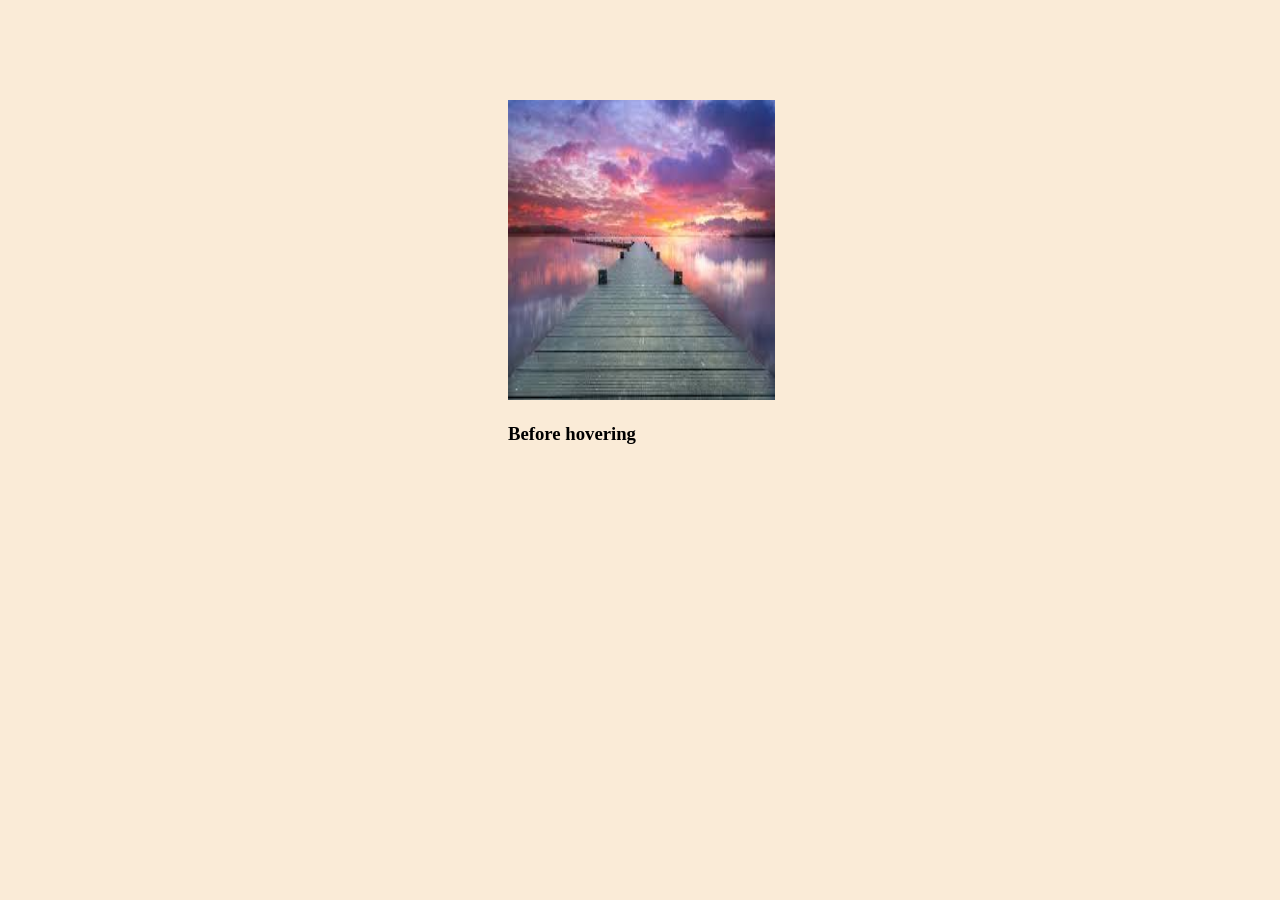
<file: Webpgm10/index.html>
<!DOCTYPE html>
<html lang="en">
<head>
	<meta charset="UTF-8">
	<meta name="viewport" content="width=device-width, initial-scale=1.0">
	<title>Document</title>
</head>
<style>
	body{
		background-color: antiquewhite;
	}
	img{
		width: 35%;
		height: 300px;
	}
	div{
		margin-left: 500px;
		margin-top: 100px;
	}
</style>
<body>
	<div>
		<img src="img1.jpeg" alt="" onmouseover="over()" id="im">
		<h3 id="h">Before hovering</h3>
	</div>
</body>
<script>
	function over() {
		document.getElementById("im").src = "img2.jpeg";
		document.getElementById("h").innerText = "After hovering";
	}
	
</script>
</html>
</file>
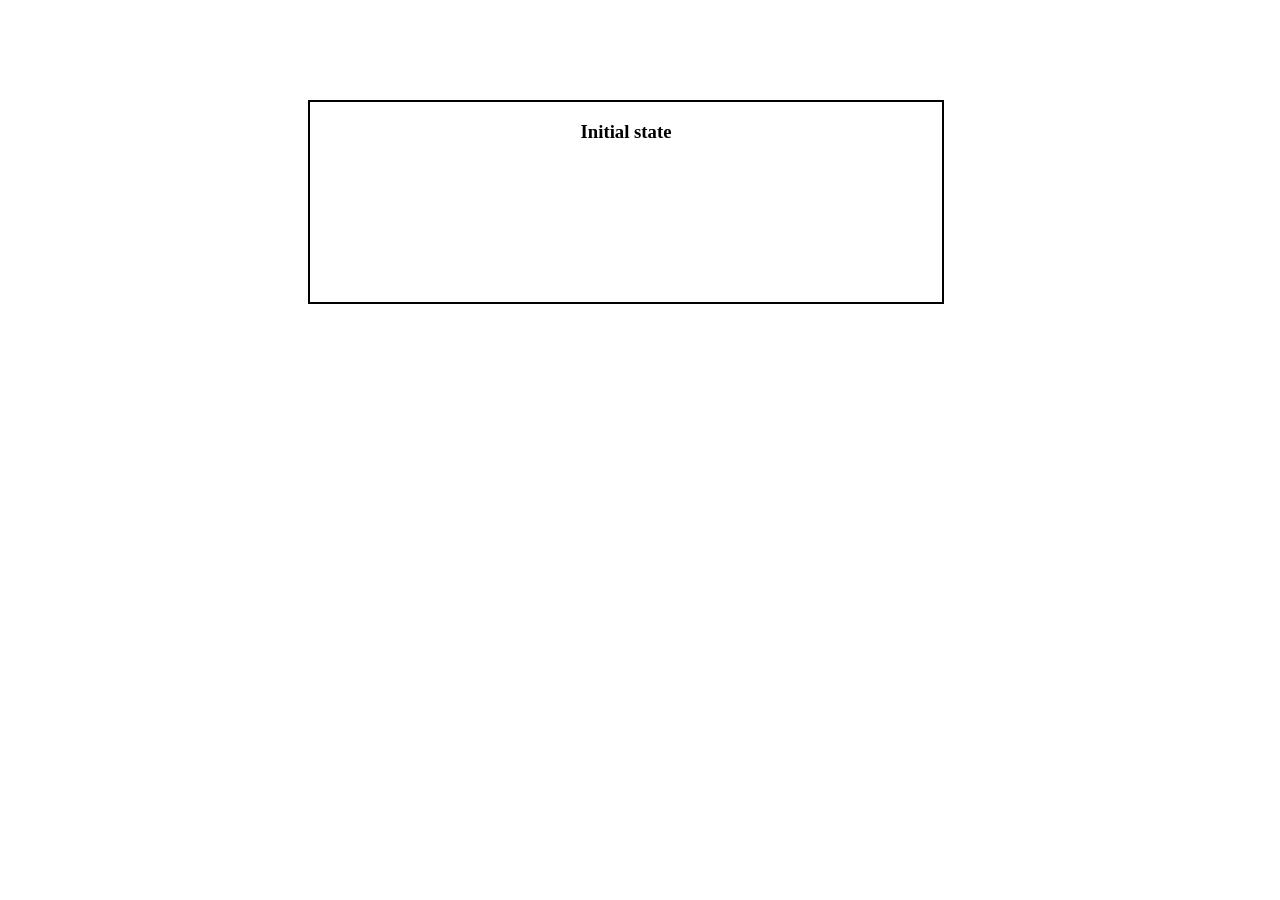
<file: Webpgm9/index.html>
<!DOCTYPE html>
<html lang="en">
<head>
	<meta charset="UTF-8">
	<meta name="viewport" content="width=device-width, initial-scale=1.0">
	<title>Document</title>
</head>
<style>
	#div1{
		width: 50%;
		margin-left: 300px;
		margin-top: 100px;
		height: 200px;
		border: 2px solid black;
	}
</style>
<body id="bo">
	<div id="div1">
		<h3 id="msg"><center>Initial state</center></h3>
	</div>
	<script>
		let di=document.getElementById("div1");
		di.addEventListener('click',fun);
		function fun(){
			di.style.backgroundColor="lightgreen"
			document.getElementById("msg").innerHTML="color changed";
		}
		let b=document.getElementById("bo");
		b.addEventListener('click',fun2);
		function fun2(){
			b.style.backgroundColor="pink";
		}
	</script>
</body>
</html>
</file>
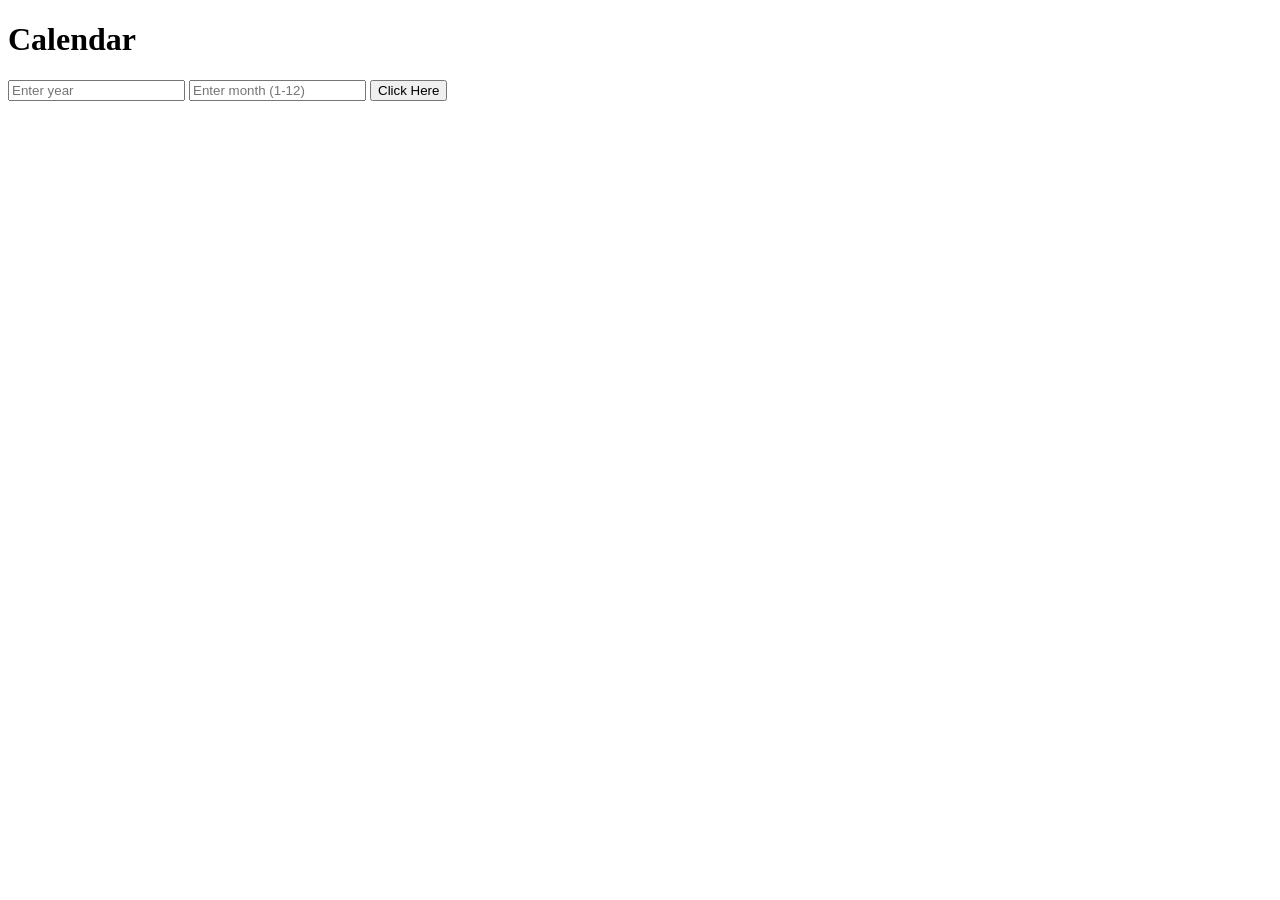
<file: web7_calender/cal.html>
<!DOCTYPE html>
<html lang="en">
<head>
  <style>
    #calendar-container {
      text-align: center;
      margin-top: 20px;
    }
    .calendar-title {
      font-size: 1.5em;
      margin-bottom: 10px;
      color: green
      ;
    }
    .calendar {
      display: inline-block;
      border-collapse: collapse;
      margin-top: 10px;
    }
    .calendar th, .calendar td {
      border: 1px solid #ddd;
      text-align: center;
      padding: 10px;
      width: 50px;
      height: 50px;
    }
    .calendar th {
      background-color: #f4f4f4;}
  </style>
</head>
<body>
  <h1>Calendar </h1>
  <div id="form-container">
    <input type="number" id="year" placeholder="Enter year">
    <input type="number" id="month" placeholder="Enter month (1-12)">
    <button onclick="generateCalendar()">Click Here</button>
  </div>
  <div id="calendar-container"></div>
  <script>
    function generateCalendar() {
      const year = parseInt(document.getElementById('year').value);
      const month = parseInt(document.getElementById('month').value);
      if (!year || month < 1 || month > 12) {
        alert('Please enter a valid year and month.');
        return;
      }
      const calendarContainer = document.getElementById('calendar-container');
      calendarContainer.innerHTML = ""; 
      const monthNames = ["January", "February", "March", "April", "May", "June",
        "July", "August", "September", "October", "November", "December"];
      const title = document.createElement('div');
      title.classList.add('calendar-title');
      title.textContent = `${monthNames[month - 1]} ${year}`;
      calendarContainer.appendChild(title);
      const calendarTable = document.createElement('table');
      calendarTable.classList.add('calendar');
      const daysOfWeek = ['Sun', 'Mon', 'Tue', 'Wed', 'Thu', 'Fri', 'Sat'];
      const headerRow = document.createElement('tr');
      for (const day of daysOfWeek) {
        const th = document.createElement('th');
        th.textContent = day;
        headerRow.appendChild(th); }
      calendarTable.appendChild(headerRow);
      const firstDay = new Date(year, month - 1, 1).getDay();
      const daysInMonth = new Date(year, month, 0).getDate();
      let date = 1;
      for (let i = 0; i < 6; i++) { 
        const row = document.createElement('tr');
        for (let j = 0; j < 7; j++) { 
          const cell = document.createElement('td');
          if (i === 0 && j < firstDay) {
            cell.textContent = ''; 
          } else if (date > daysInMonth) {
            cell.textContent = ''; 
          } else {
            cell.textContent = date;
            date++;}
          row.appendChild(cell);}
        calendarTable.appendChild(row);}
        calendarContainer.appendChild(calendarTable);}
  </script>
</body>
</html>
</file>
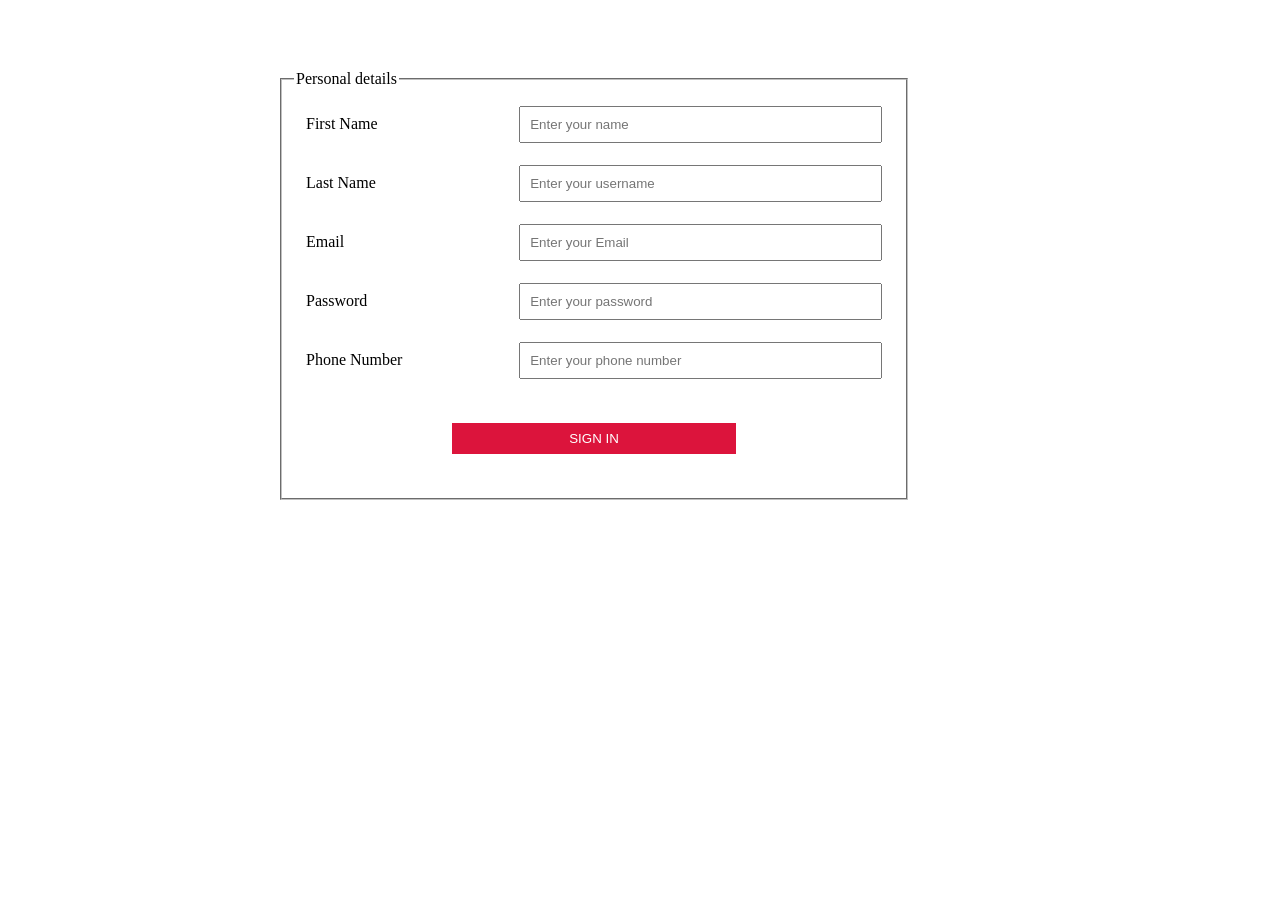
<file: Webpgm11/form.html>
<html>

<head>
	<title>Form</title>
	<style>
		

		div {
			margin-left: 250px;
			margin-top: 50px;
			width: 50%;
			padding: 20px;
		}

		
		table {
			width: 100%;
		}

		td {
			padding: 10px;
		
		}

		input[type="text"],
		input[type="email"],
		input[type="tel"],
		input[type="date"],
		input[type="password"],
		textarea {
			width: 100%;
			
			padding: 9px;
		}

		textarea {
			height: 100px;

		}

		input[type="submit"] {
			width: 50%;
			padding: 8px;
			background-color: crimson;
			color: white;
			border: 2px solid white;
			display: block;
			
			margin: 20px auto;
			
		}

		input[type="submit"]:hover {
			background-color: white;
			color: crimson;
			border: 2px solid crimson;
		}
	</style>
	
</head>
<script>
	function validate() {
		let fn=document.form1.name.value;
		let ln=document.form1.lna.value;
		let em=document.form1.email.value;
		let pa=document.form1.pass.value;
		let ph=document.form1.ph.value;
		if (fn===""){
			alert("First name can't be empty! please fill");
			return false;
		}else if(fn.length<=2){
			alert("Name should more than 2 letters")
		}else if(ln===""){
			alert("Last name can't be empty! please fill");
			return false;
		}else if(em===""){
			alert("email name can't be empty! please fill");
			return false;
		}else if (em.indexOf("@") === -1 || em.indexOf(".") === -1 || em.indexOf("@") > em.lastIndexOf(".")) {
			alert("Please enter a valid email address.");
	}else if(pa===""){
		alert("password name can't be empty! please fill");
	}else if(pa.length<4){
		alert("password should contain more than 4 characters");
	}else if(ph===""){
		alert("phone number can't be empty! please fill");
	}else if(ph.length!=10){
		alert("phone number should be 10 digits");
	}
}
</script>
<body>
	<div>
		<form name="form1" onsubmit="return validate()">
			<fieldset>
				<legend>Personal details</legend>
				<table>
					<tr>
						<td><label>First Name</label></td>
						<td> <input type="text" name="name" placeholder="Enter your name"></td>
					</tr>
					<tr>
						<td><label>Last Name</label></td>
						<td><input type="text" name="lna"  placeholder="Enter your username"></td>
					</tr>
					<tr>
						<td><label>Email</label></td>
						<td><input type="email" name="email" placeholder="Enter your Email"></td>
					</tr>
					<tr>
						<td><label>Password</label></td>
						<td><input type="password" name="pass" placeholder="Enter your password"></td>
					</tr>
					<tr>
						<td><label>Phone Number</label></td>
						<td><input type="tel" name="ph" placeholder="Enter your phone number"></td>
					</tr>
	
					<tr>
						<td colspan="2">
							<input type="submit" value="SIGN IN">
						</td>
					</tr>
				</table>
			</fieldset>
		</form>
	</div>
	
</body>

</html>
</file>
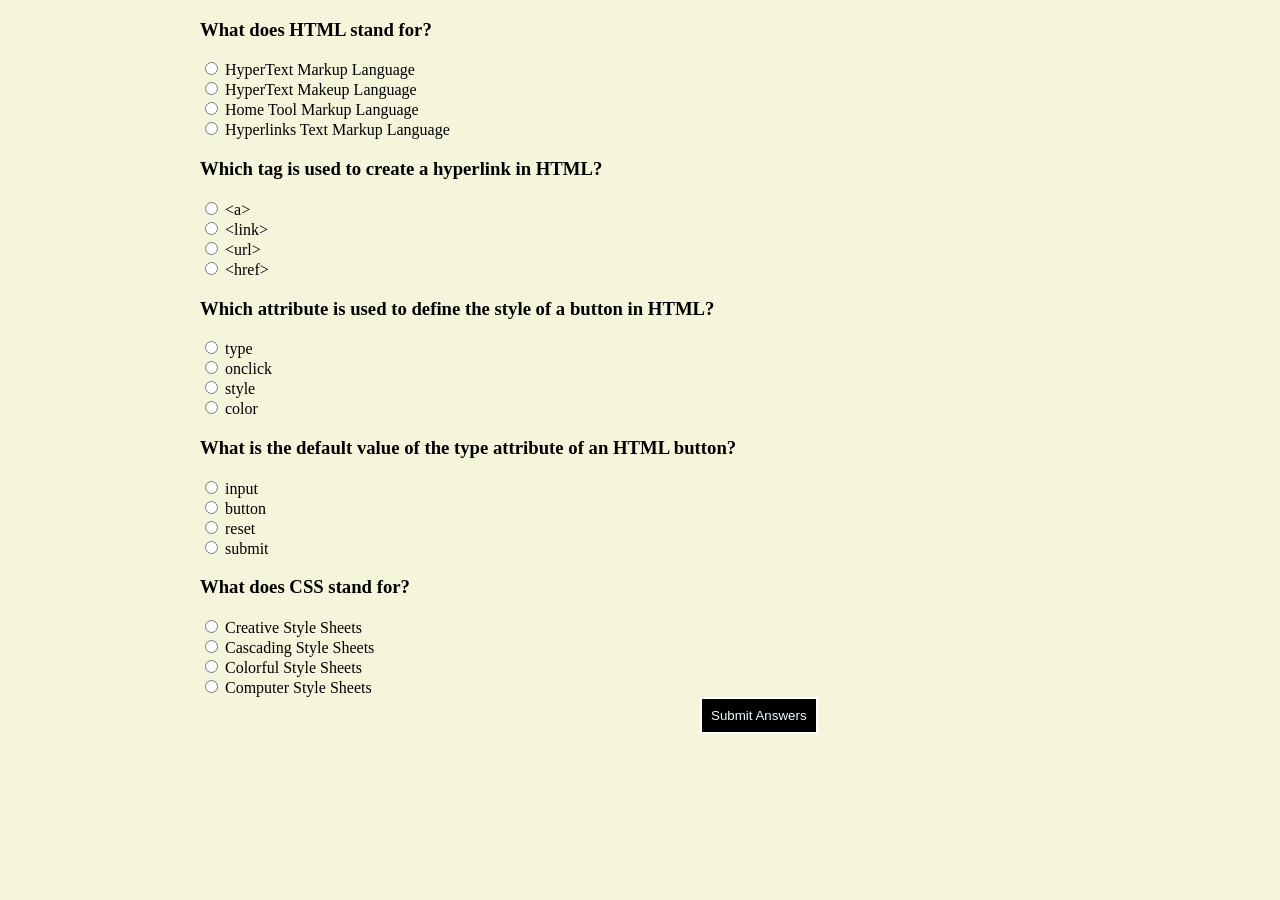
<file: Webpgm11/quiz.html>
<!DOCTYPE html>
<html lang="en">
<head>
</head>
<style>
	body {
		background-color: beige;
		margin-left: 200px;
	}
button{
	margin-left: 500px;
	padding: 9px;
	background-color: black;
	color: aliceblue;
	border: 2px solid white;
}
</style>
<body>
	<form action="" name="form1">
		<div id="que">
			<h3>What does HTML stand for?</h3>
			<div id="ans">
				<input type="radio" name="que1" value="A"> HyperText Markup Language <br>
				<input type="radio" name="que1" value="B"> HyperText Makeup Language <br>
				<input type="radio" name="que1" value="C"> Home Tool Markup Language <br>
				<input type="radio" name="que1" value="D"> Hyperlinks Text Markup Language
			</div>
		</div>
		<div id="que">
			<h3>Which tag is used to create a hyperlink in HTML?</h3>
			<div id="ans">
				<input type="radio" name="que2" value="A"> &lt;a&gt; <br>
				<input type="radio" name="que2" value="B"> &lt;link&gt; <br>
				<input type="radio" name="que2" value="C"> &lt;url&gt; <br>
				<input type="radio" name="que2" value="D"> &lt;href&gt;
			</div>
		</div>
		<div id="que">
			<h3>Which attribute is used to define the style of a button in HTML?</h3>
			<div id="ans">
				<input type="radio" name="que3" value="A"> type <br>
				<input type="radio" name="que3" value="B"> onclick <br>
				<input type="radio" name="que3" value="C"> style <br>
				<input type="radio" name="que3" value="D"> color <br>
			</div>
		</div>
		<div id="que">
			<h3>What is the default value of the type attribute of an HTML button?</h3>
			<div id="ans">
				<input type="radio" name="que4" value="A"> input <br>
				<input type="radio" name="que4" value="B"> button <br>
				<input type="radio" name="que4" value="C"> reset <br>
				<input type="radio" name="que4" value="D"> submit <br>
			</div>
		</div>
		<div id="que">
			<h3>What does CSS stand for?</h3>
			<div id="ans">
				<input type="radio" name="que5" value="A"> Creative Style Sheets <br>
				<input type="radio" name="que5" value="B"> Cascading Style Sheets <br>
				<input type="radio" name="que5" value="C"> Colorful Style Sheets <br>
				<input type="radio" name="que5" value="D"> Computer Style Sheets
			</div>
		</div>
		<button type="button" onclick="submitExam()">Submit Answers</button>
	</form>
	<script>
		const ans = { que1: 'A', que2: 'A', que3: 'C', que4: 'D', que5: 'B' };
		function submitExam() {
			let score = 0;
			let totalQuestions = Object.keys(ans).length;
			for (let key in ans) {
				let selected = document.querySelector('input[name="' + key + '"]:checked');
				if (selected && selected.value === ans[key]) {
					score++;}}
			alert("Your Score: " + score + "/" + totalQuestions);}
	</script>
</body>
</html>
</file>
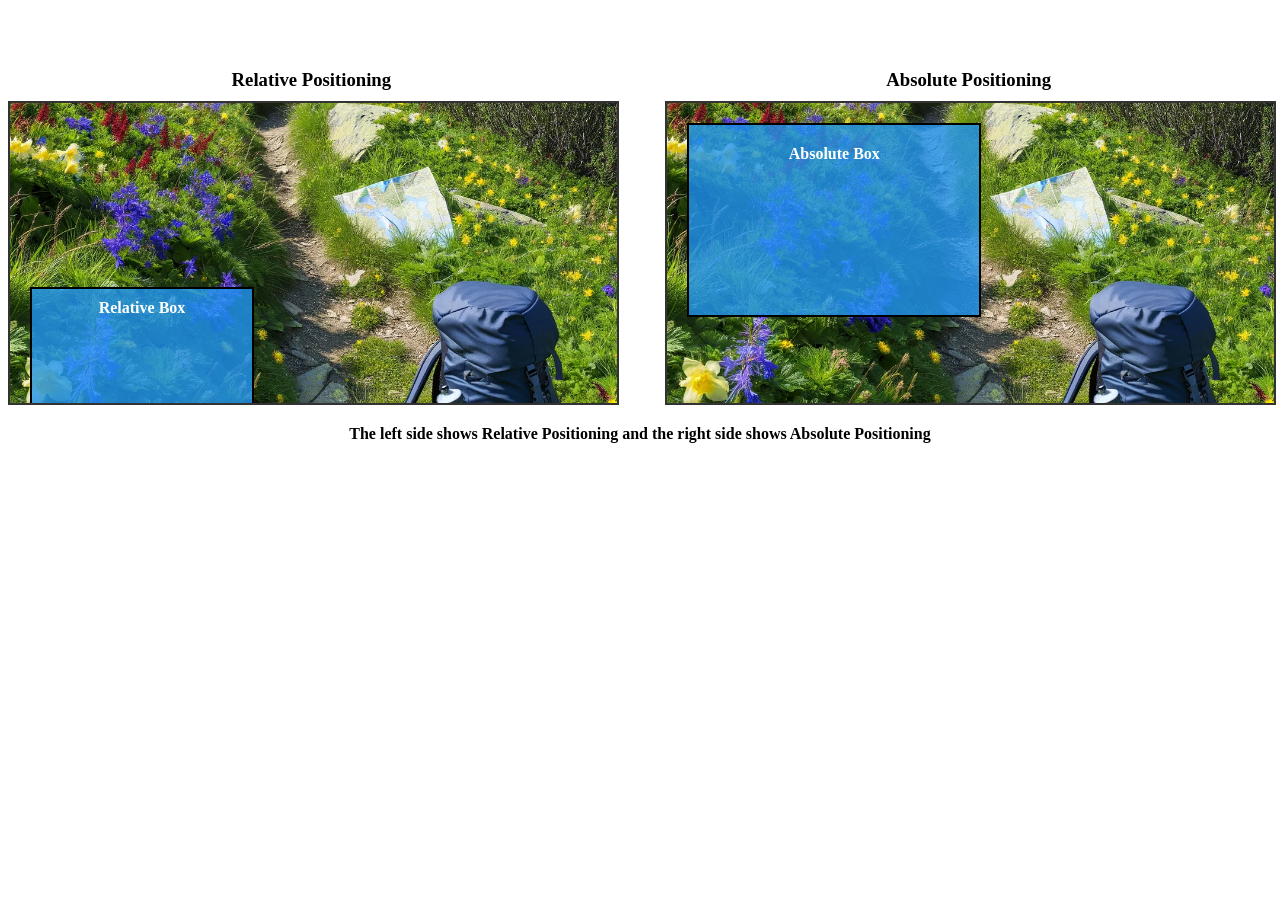
<file: Webpgm5/page.html>
<!DOCTYPE html>
<html lang="en">
<head>
    <link rel="stylesheet" href="rel_style.css">
    <link rel="stylesheet" href="ab_style.css">
</head>
<body>
    <div class="comparison-container">
        <div class="relative-section">
            <h3>Relative Positioning</h3>
            <div class="container relative-container">
                <img src="relative.png"  class="background-image">
                <div class="box relative-position">Relative Box</div>
            </div>
        </div>
        <div class="absolute-section">
            <h3>Absolute Positioning</h3>
            <div class="container absolute-container">
                <img src="relative.png"  class="background-image">
                <div class="box absolute-position">Absolute Box</div>
            </div></div></div>
    <h4>The left side shows Relative Positioning and the right side shows Absolute Positioning</h4>
</body>
</html>
</file>
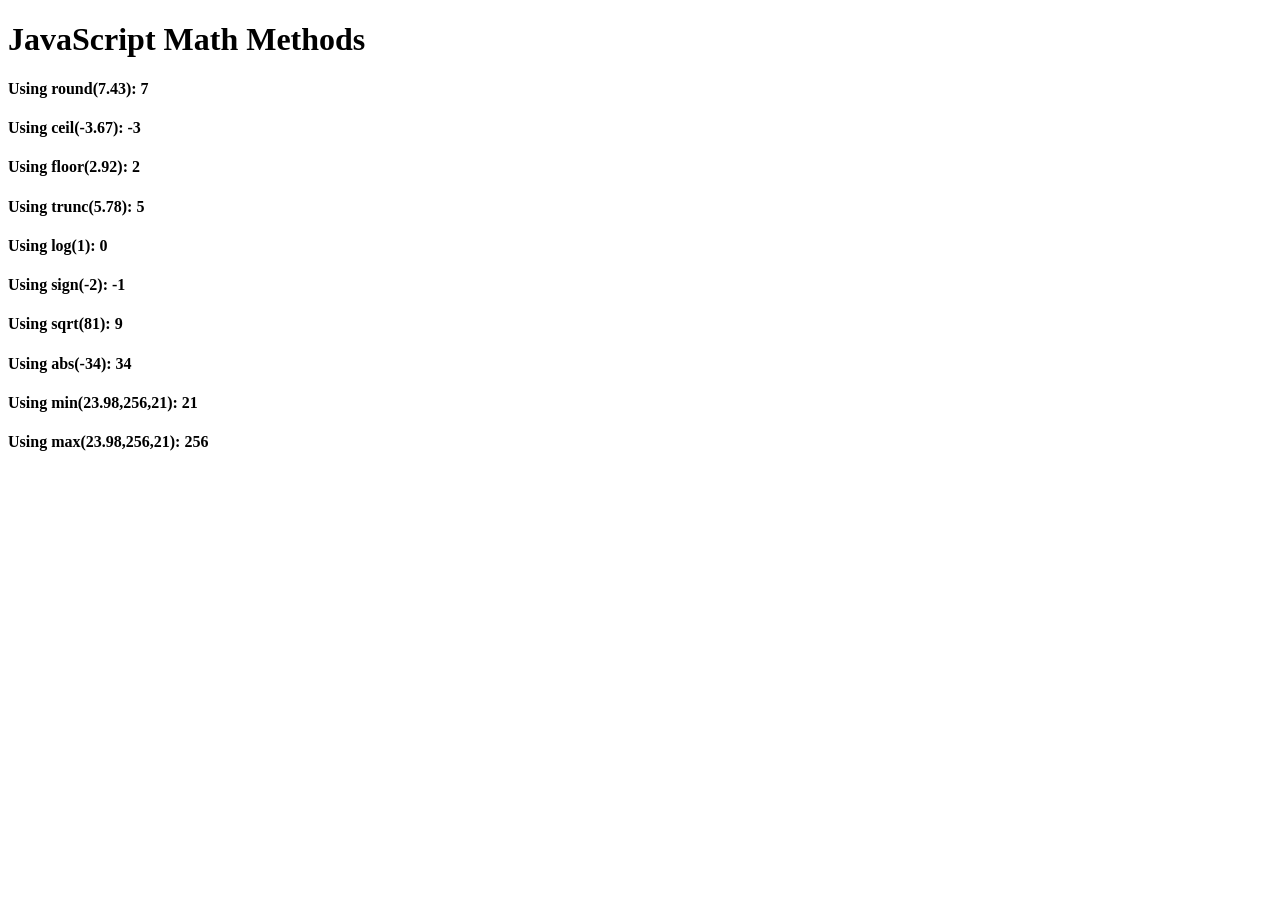
<file: webpgm_6/math.html>
<!DOCTYPE html>
<html lang="en">
<head>
</head>
<body>
	<h1>JavaScript Math Methods</h1>
	<h4 id="p1"></h4>
	<h4 id="p2"></h4>
	<h4 id="p3"></h4>
	<h4 id="p4"></h4>
	<h4 id="p5"></h4>
	<h4 id="p6"></h4>
	<h4 id="p7"></h4>
	<h4 id="p8"></h4>
	<h4 id="p9"></h4>
	<h4 id="p10"></h4>
	<script>
	
		document.getElementById("p1").innerHTML = "Using round(7.43): " + Math.round(7.43);
		document.getElementById("p2").innerHTML = "Using ceil(-3.67): " + Math.ceil(-3.67);
		document.getElementById("p3").innerHTML = "Using floor(2.92): " + Math.floor(2.92);
		document.getElementById("p4").innerHTML = "Using trunc(5.78): " + Math.trunc(5.78);
		document.getElementById("p5").innerHTML = "Using log(1): " + Math.log(1);
		document.getElementById("p6").innerHTML = "Using sign(-2): " + Math.sign(-2); 
		document.getElementById("p7").innerHTML = "Using sqrt(81): " + Math.sqrt(81); 
		document.getElementById("p8").innerHTML = "Using abs(-34): " + Math.abs(-34); 
		document.getElementById("p9").innerHTML = "Using min(23.98,256,21): " + Math.min(23.98,256,21); 
		document.getElementById("p10").innerHTML = "Using max(23.98,256,21): " + Math.max(23.98,256,21); 
	</script>
</body>
</html>
</file>
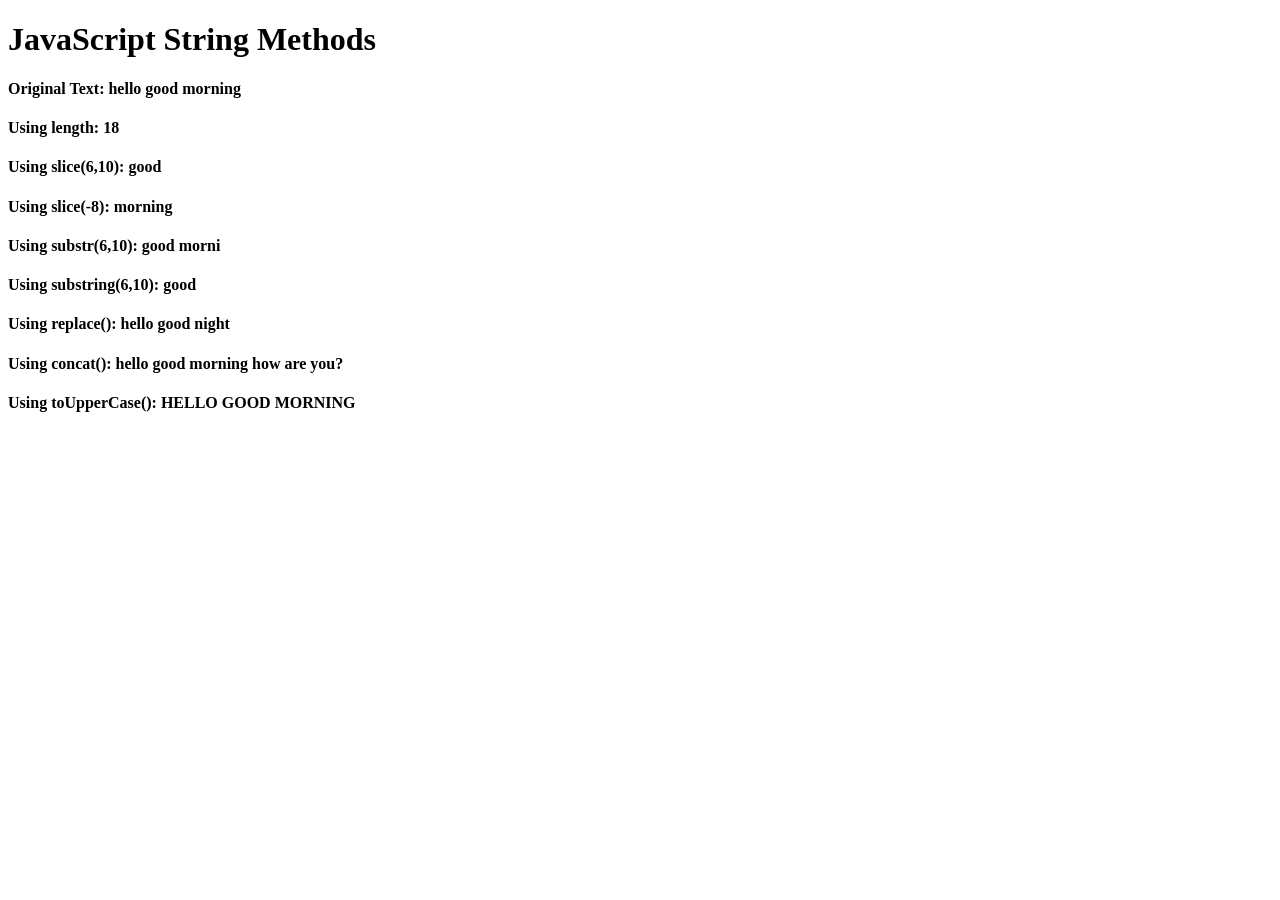
<file: webpgm_6/string.html>
<!DOCTYPE html>
<html lang="en">
<head>
</head>
<body>
	<h1>JavaScript String Methods</h1>
	<h4>Original Text: hello good morning</h4>
	<h4 id="p1"></h4>
	<h4 id="p2"></h4>
	<h4 id="p3"></h4>
	<h4 id="p4"></h4>
	<h4 id="p5"></h4>
	<h4 id="p6"></h4>
	<h4 id="p7"></h4>
	<h4 id="p8"></h4>
	<script>
		let a = "hello good morning"; 
		document.getElementById("p1").innerHTML = "Using length: " + a.length;
		document.getElementById("p2").innerHTML = "Using slice(6,10): " + a.slice(6,10);
		document.getElementById("p3").innerHTML = "Using slice(-8): " + a.slice(-8);
		document.getElementById("p4").innerHTML = "Using substr(6,10): " + a.substr(6,10);
		document.getElementById("p5").innerHTML = "Using substring(6,10): " + a.substring(6,10);
		document.getElementById("p6").innerHTML = "Using replace(): " + a.replace("morning", "night"); 
		document.getElementById("p7").innerHTML = "Using concat(): " + a.concat(" how are you?"); 
		document.getElementById("p8").innerHTML = "Using toUpperCase(): " + a.toUpperCase(); 
	</script>
</body>
</html>
</file>
<file: Webpgm5/rel_style.css>
.comparison-container {
    display: flex;
    justify-content: space-between;
    gap: 30px;
    margin-top: 50px;
}
.relative-section, .absolute-section {
    width: 48%; 
}
h3 {
    text-align: center;
    margin-bottom: 10px;
}
.container {
    width: 100%;
    height: 300px;
    border: 2px solid #333;
    position: relative;
    overflow: hidden;
}
.background-image {
    width: 100%;
    height: 100%;
    object-fit: cover;
    position: relative; 
    z-index: 1; 
}
.relative-container .relative-position {
    position: relative; 
    top: -120px; 
    left: 20px; 
    width: 200px;
    height: 120px;
    padding: 10px;
    text-align: center;
    font-weight: bold;
    background-color: rgba(33, 150, 243, 0.8);
    color: white;
    border: 2px solid black;
    z-index: 10; 
}
</file>
<file: Webpgm5/ab_style.css>
.container {
    width: 100%;
    height: 300px;
    border: 2px solid #333;
    position: relative; 
    overflow: hidden;
}
.background-image {
    width: 100%;
    height: 100%;
    object-fit: cover;
}
.absolute-container .absolute-position {
    position: absolute; 
    top: 20px; 
    left: 20px; 
    width: 250px;
    height: 150px;
    padding: 20px;
    text-align: center;
    font-weight: bold;
    background-color: rgba(33, 150, 243, 0.8); 
    color: white;
    z-index: 10;
    border: 2px solid black; }

h4 {
    text-align: center;
    margin-top: 20px;}
</file>
